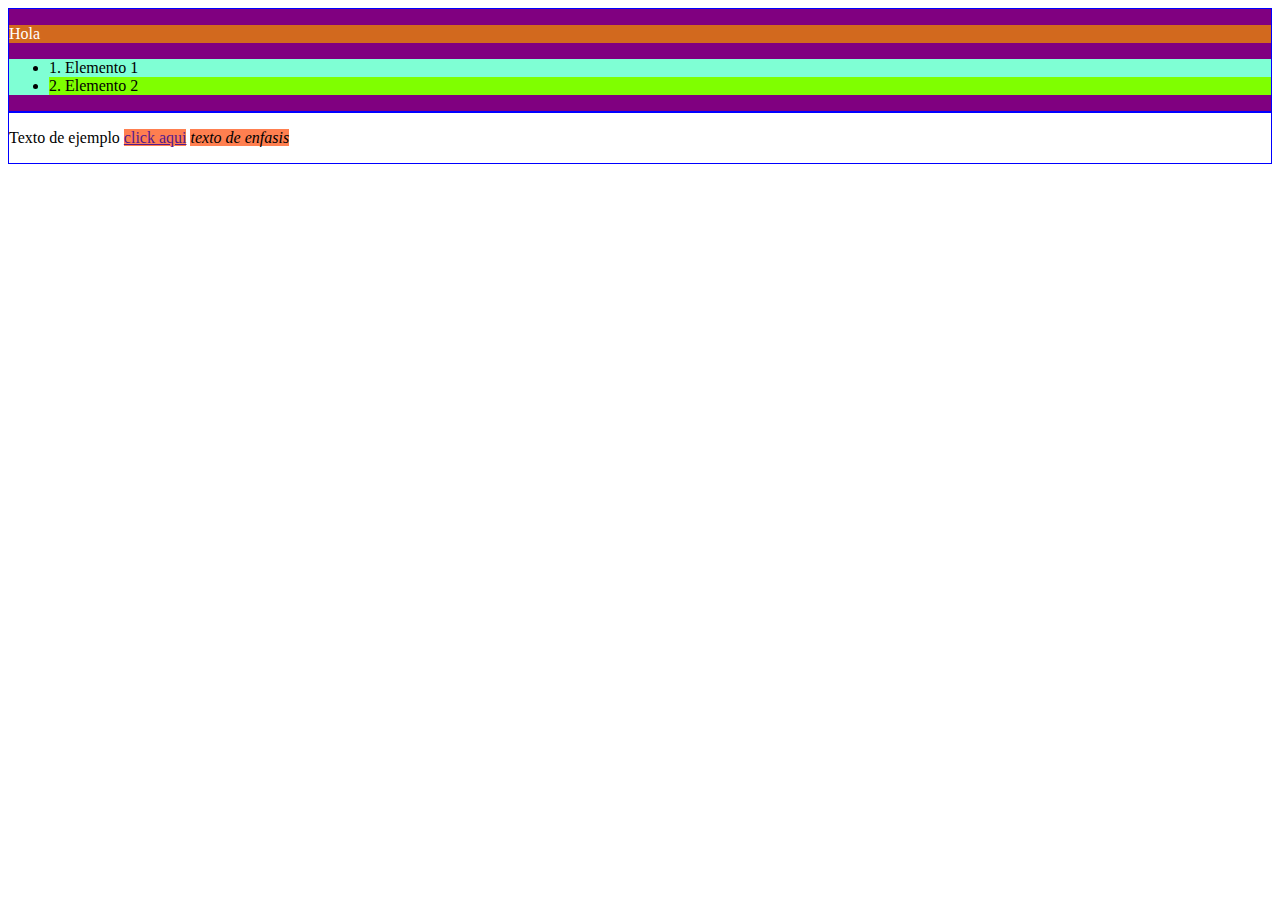
<file: evidencia1/index.html>
<!DOCTYPE html>
<html lang="en">
<head>
    <meta charset="UTF-8">
    <meta name="viewport" content="width=device-width, initial-scale=1.0">
    <link rel="stylesheet" href="style.css">
    <title>Document</title>
</head>
<body>
    <div class="content-div pregunta2" 
        id="frist-div">
        <p class="pregunta3 pregunta4">Hola</p>
        <ul class="pregunta1">
            <li>
                <span class="numeral-name">
                    1.
                </span>
                Elemento 1
            </li>
            <li class="pregunta5">
                <span class="numeral-name">
                    2.
                </span>
                Elemento 2
            </li>
        </ul>
    </div>
    <div class="content-div" 
        id="second-div">
        <p>
            Texto de ejemplo
            <a class = "pregunta6"href="">click aqui</a>
            <em class="pregunta6">texto de enfasis</em>
        </p>
    </div>
</body>
</html>
</file>
<file: evidencia1/style.css>
.pregunta1{
    background-color: aquamarine;
}

.content-div{
    border: 1px solid blue;
}

.pregunta2{
    background-color: purple;
}
.pregunta3{
    background-color: chocolate;
}
.pregunta4{
    color: white;
}
.pregunta5{
    background-color: chartreuse;
}
.pregunta6{
    background-color: coral;
}
</file>
